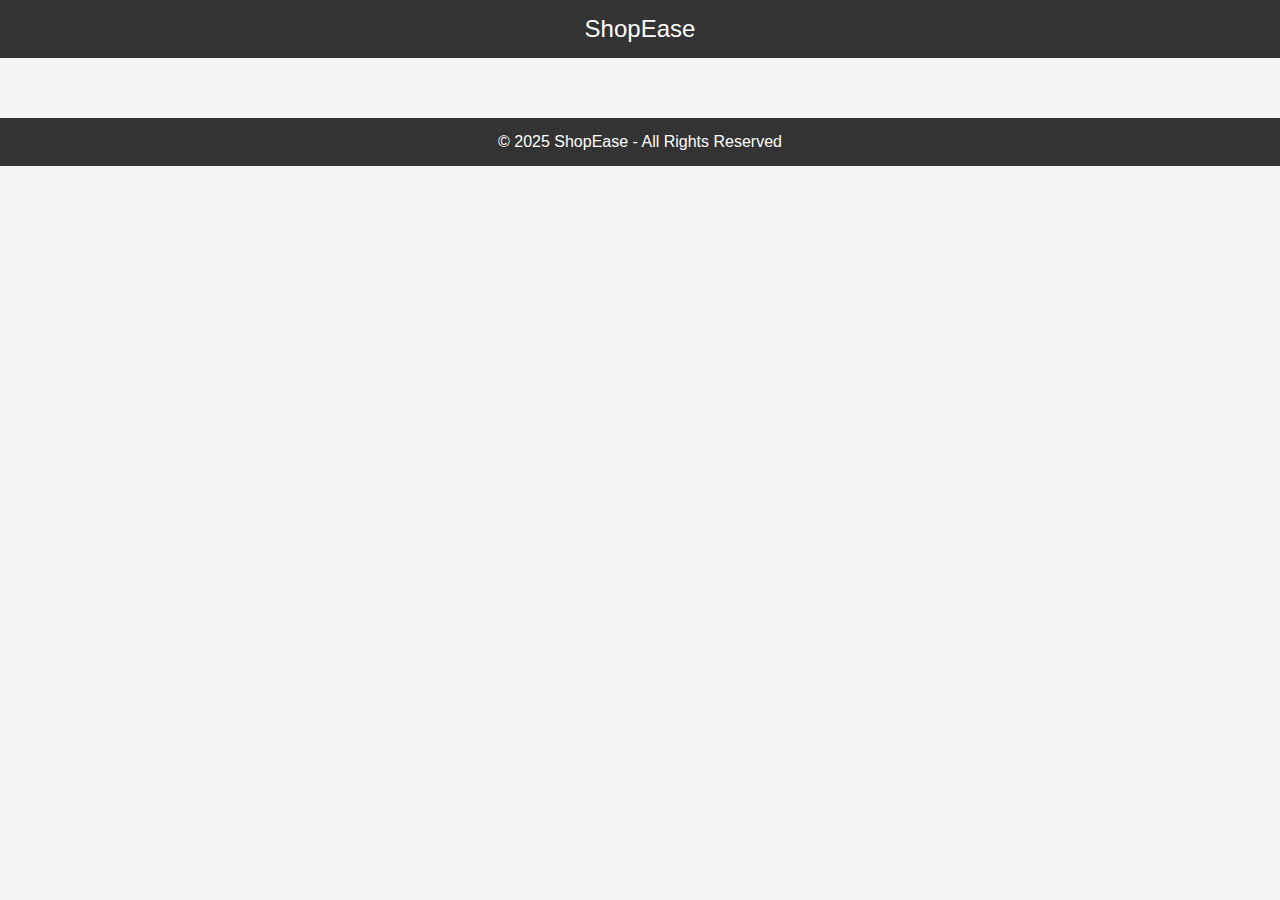
<file: index.html>
<!DOCTYPE html>
<html lang="en">
<head>
    <meta charset="UTF-8">
    <meta name="viewport" content="width=device-width, initial-scale=1.0">
    <title>ShopEase - Your Online Store</title>
    <script src="https://cdn.socket.io/4.0.1/socket.io.min.js"></script>
    <link rel="stylesheet" href="styles.css">
</head>
<body>
    <header class="navbar">ShopEase</header>
    <main class="container" id="product-container"></main>
    <canvas id="heatmapCanvas"></canvas>
    <footer class="footer">&copy; 2025 ShopEase - All Rights Reserved</footer>
    <script src="script.js"></script>
</body>
</html>
</file>
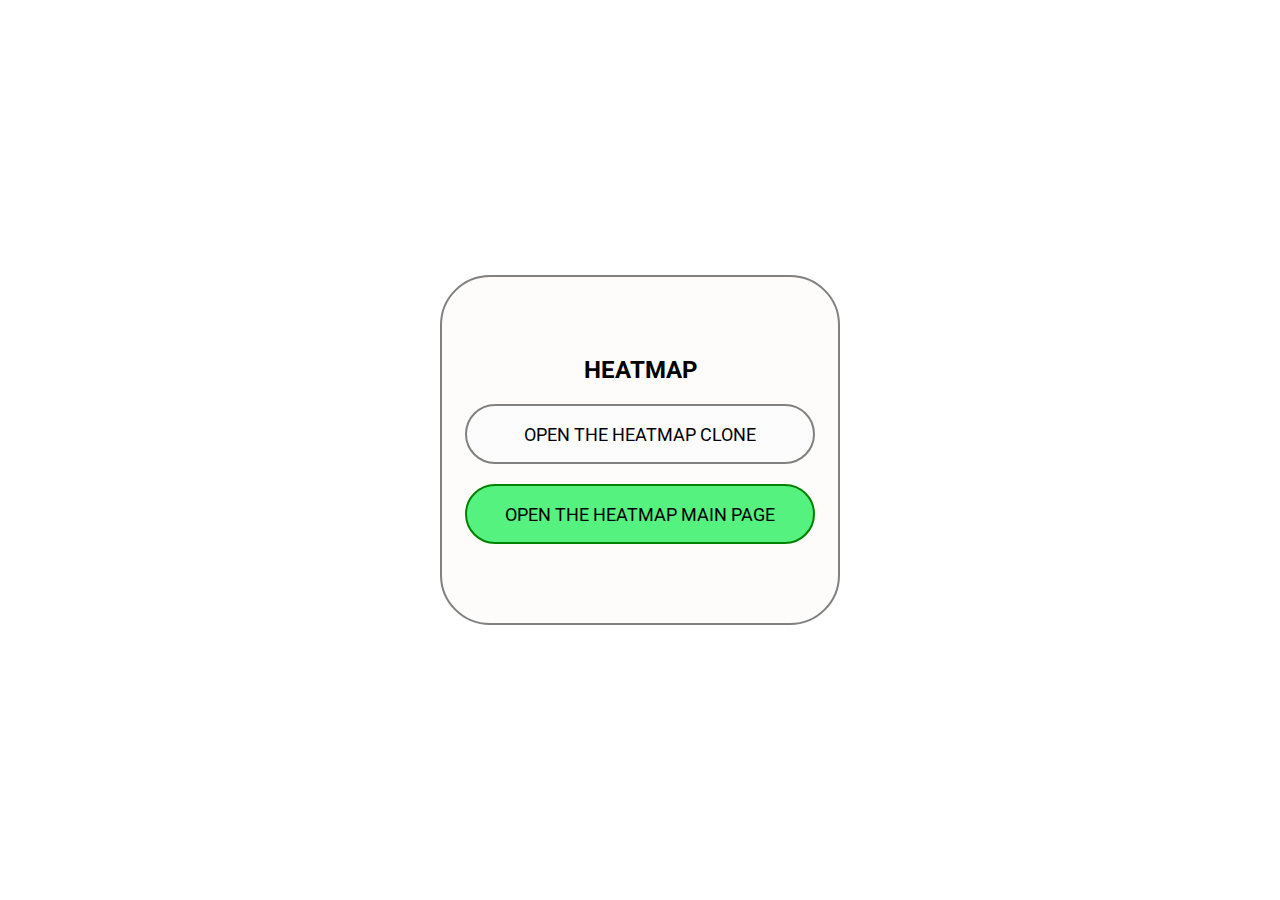
<file: heatfirst.html>
<!DOCTYPE html>
<html lang="en">
<head>
    <meta charset="UTF-8">
    <meta name="viewport" content="width=device-width, initial-scale=1.0">
    <title>heatmap</title>
    <link rel="stylesheet" href="heatfirst.css">
</head>
<body>
    <div class="wrap">
        <div class="header">
            <h2>HEATMAP</h2>
        </div>
        <a href="./heatmap.html"><button class="CLONE">OPEN THE HEATMAP CLONE</button></a>
        <a href="index.html"><button class="MAIN">OPEN THE HEATMAP MAIN PAGE</button></a>
    </div>
</body>
</html>
</file>
<file: styles.css>
body { margin: 0; font-family: Arial, sans-serif; background: #f5f5f5; }
.navbar { background: #333; color: white; padding: 15px; text-align: center; font-size: 24px; }
.container { display: flex; flex-wrap: wrap; justify-content: center; padding: 20px; }
.product { width: 300px; padding: 20px; margin: 20px; border-radius: 10px; text-align: center; background: white; transition: transform 0.2s ease-in-out; }
.product:hover { transform: scale(1.05); }
.product img { width: 100%; border-radius: 10px; }
.product h2 { margin: 10px 0; font-size: 1.2em; }
.product p { color: #555; font-size: 1em; }
.product button { background: #ff6600; color: white; padding: 10px 20px; border-radius: 5px; cursor: pointer; border: none; }
.product button:hover { background: #cc5200; }
.footer { text-align: center; padding: 15px; background: #333; color: white; margin-top: 20px; }
canvas#heatmapCanvas { position: absolute; top: 0; left: 0; pointer-events: none; }
@media (max-width: 768px) { .container { flex-direction: column; align-items: center; } }
</file>
<file: heatfirst.css>
@import url('https://fonts.googleapis.com/css2?family=Roboto:ital,wght@0,100;0,300;0,400;0,500;0,700;0,900;1,100;1,300;1,400;1,500;1,700;1,900&display=swap');
* {
    margin: 0;
    padding: 0;
    box-sizing: border-box;
    font-family: "Roboto", serif;
}
body{
    height: 100vh;
    width: 100vw;
    display: flex;
    align-items: center;
    justify-content: center;
}
.wrap{
    height: 350px;
    width: 400px;
    background-color: rgb(254, 252, 250);
    display: flex;
    flex-direction: column;
    justify-content: center;
    align-items: center;
    gap: 20px;
    border: 2px solid gray;
    border-radius: 50px ;

}
button{
    width: 350px;
    height: 60px;
  

}
.CLONE{
    background-color: rgb(252, 252, 252);
    border-radius: 50px ;
    font-size: 18px;
    border: 2px solid grey;


}
.MAIN{
    background-color: rgb(86, 242, 127);
    border-radius: 50px ;
    font-size: 18px;
    border: 2px solid green;

}
</file>
